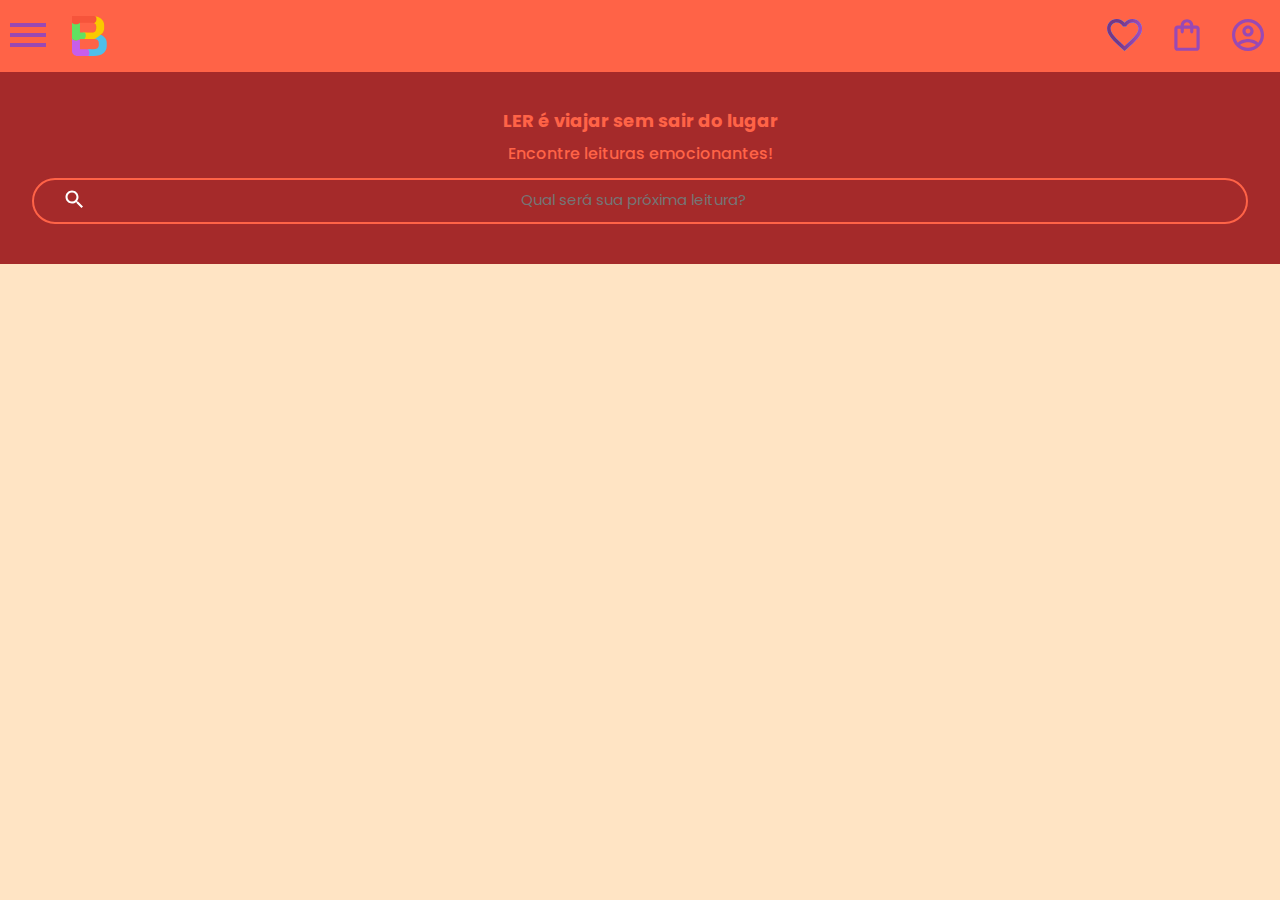
<file: index.html>
<!DOCTYPE html>
<html lang="pt-br">
<head>
    <meta charset="UTF-8">
    <meta http-equiv="X-UA-Compatible" content="IE=edge">
    <meta name="viewport" content="width=device-width, initial-scale=1.0">
    <title>Document</title>
    <link rel="stylesheet" href="reset.css">
    <link href="https://fonts.googleapis.com/css2?family=Poppins:wght@100;200;300;400;500;700&display=swap" rel="stylesheet">
    <link rel="stylesheet" href="styles.css">
</head>
<body>
    <header class="cabecalho">
        <div class="container">
        <input type="checkbox" id="menu" class="container__botao">
            <label for="menu">
            <span class="cabecalho__menu-hamburguer container__imagem"></span>
            
        </label>
        <ul class="lista-menu">
            <li class="lista-menu__titulo">Resenhas</li>
            <li class="lista-menu__item">
                <a href="#" class="lista-menu__link">Livros</a>
            </li>
        
            <li class="lista-menu__item">
                <a href="#" class="lista-menu__link">Gêneros</a>
            </li>
            
            <li class="lista-menu__item">
                <a href="#" class="lista-menu__link">Categorias</a>
            </li>  
        </ul>

            <img src="img/Logo.svg" alt="Logo da biblioteca" class="container__imagem">
        </div>

        <div class="container">
            <a href="#"><img src="img/Favoritos.svg" alt="Meus favoritos" class="container__imagem"></a>
            <a href="#"><img src="img/Emprestimos.svg" alt="Meus emprestimos" class="container__imagem"></a>
            <a href="#"><img src="img/Usuario.svg" alt="Meu perfil" class="container__imagem"></a>
        </div>
    </header>
<section class="banner">
    <h2 class="banner__titulo">LER é viajar sem sair do lugar</h2>
    <p class="banner__texto"> Encontre leituras emocionantes!</p>
    <input type="search" placeholder="Qual será sua próxima leitura?" class="banner__pesquisa"> 


</section>
</body>
</html>
</file>
<file: styles.css>
@import url(styles/header.css);
@import url(styles/banner.css);

:root{
    --cor-de-fundo:#FFE4C4;
    --branco:	#FF6347;
    --amarelo:#FA8072;
    --roxo:#A52A2A;
    --fonte-principal: "Poppins";
    

}

body{
    background-color:var(--cor-de-fundo);
font-family: var(--fonte-principal);
font-size: 16px;
font-weight: 400;
}
</file>
